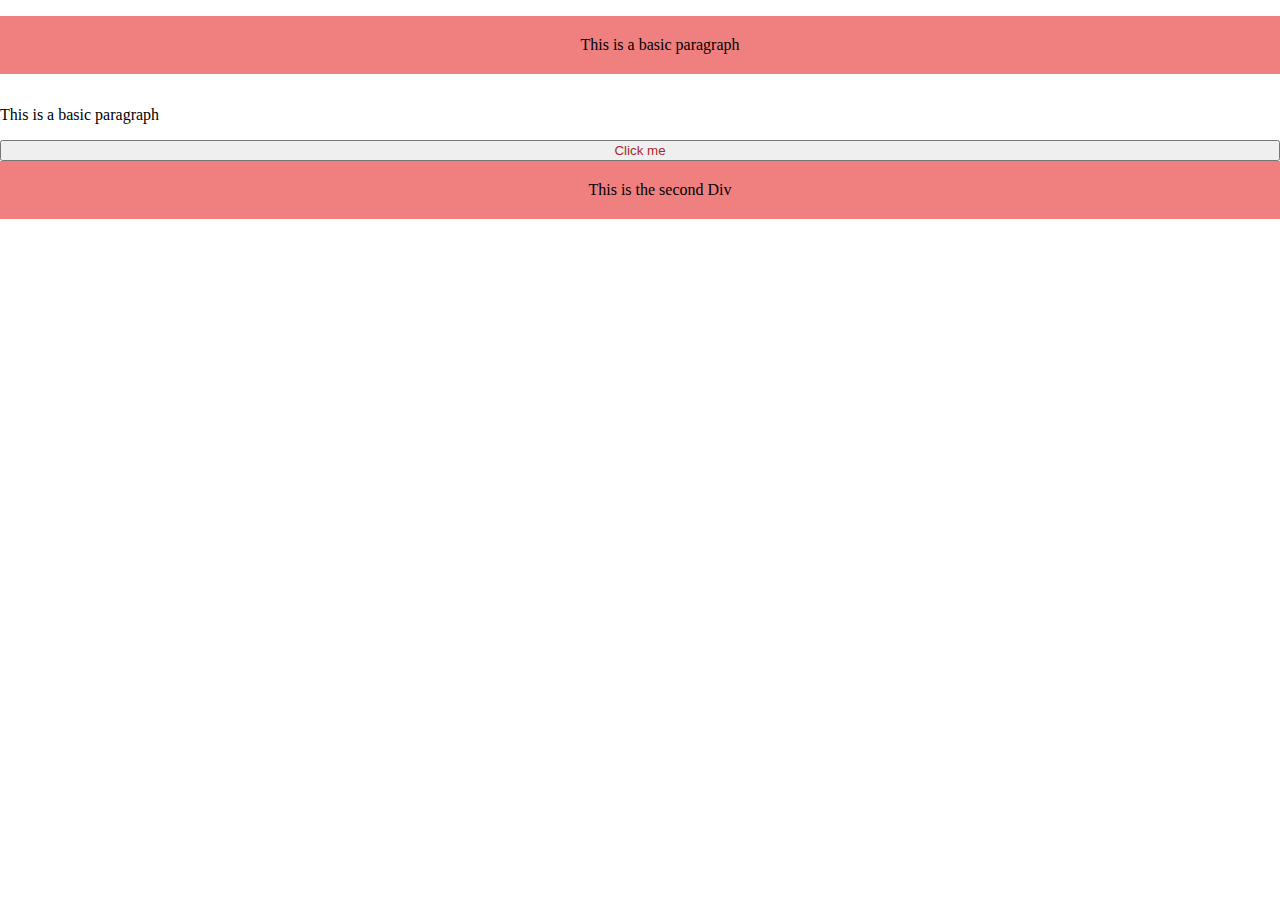
<file: class 03/example01/index.html>
<html lang="en">
  <head>
    <meta name="viewport" content="width=device-width, initial-scale=1.0" />
    <title>Document</title>

    <link rel="stylesheet" href="./styles.css" />

    <style>
      /* p {
        color: dodgerblue;
      }

      #para-1 {
        border: 1px solid red;
      }

      .class-01 {
        padding: 10px 16px;
      } */

      /* #para-1 {
        border: 1px solid yellow;
      } */
    </style>
  </head>
  <body>
    <div class="container">
      <p id="para-1" class="class-01 responsive-box">
        This is a basic paragraph
      </p>
      <p id="para-2" class="class-02">This is a basic paragraph</p>
      <button id="btn" class="class-01" style="color: brown">Click me</button>
    </div>

    <div class="responsive-box">This is the second Div</div>
  </body>
</html>
</file>
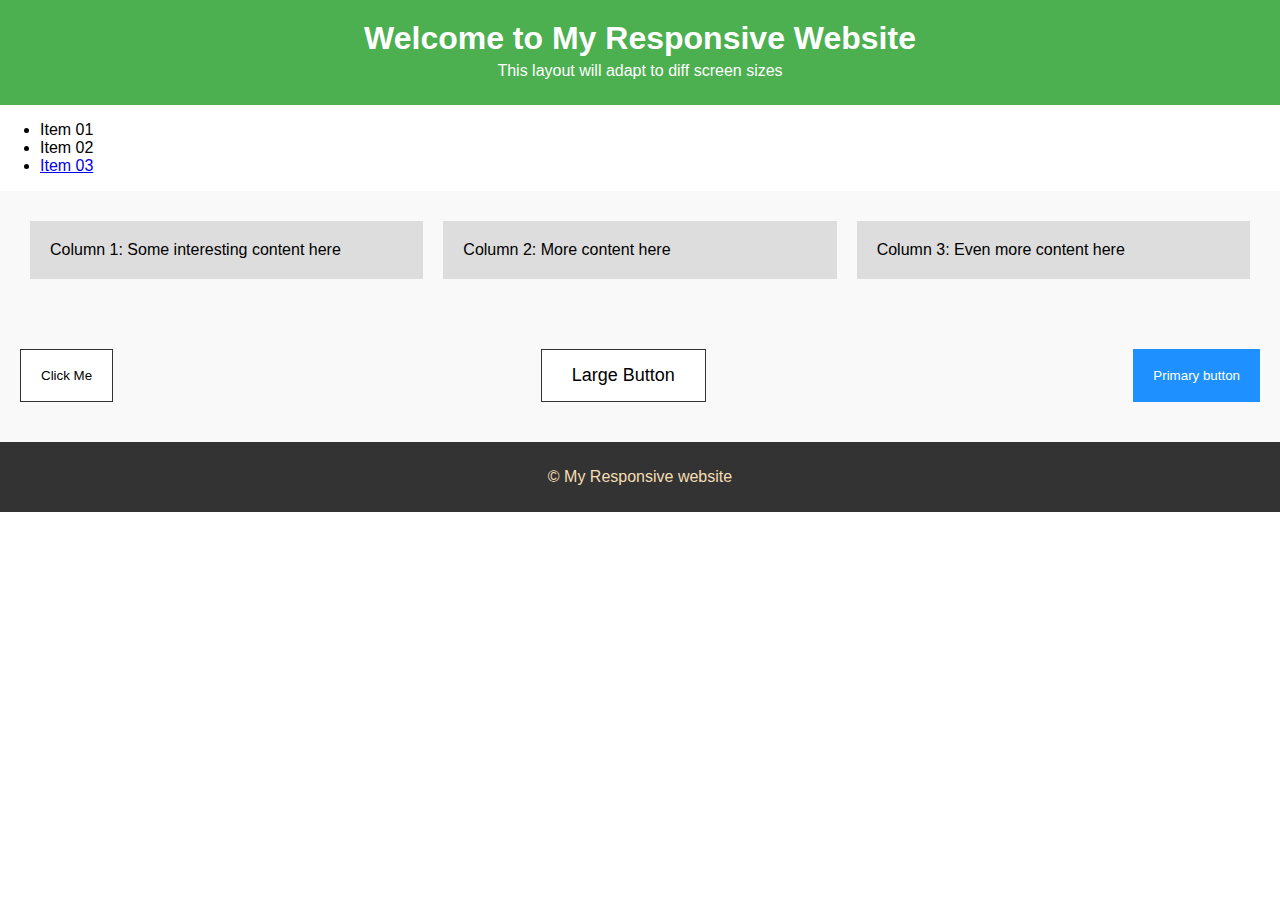
<file: class 03/example02/index.html>
<html lang="en">
  <head>
    <meta charset="UTF-8" />
    <meta http-equiv="X-UA-Compatible" content="IE=edge" />
    <meta name="viewport" content="width=device-width, initial-scale=1.0" />
    <title>Document</title>

    <link rel="stylesheet" href="./styles.css" />
  </head>
  <body>
    <header>
      <h1>Welcome to My Responsive Website</h1>
      <p>This layout will adapt to diff screen sizes</p>
    </header>

    <nav class="nav">
      <ul class="nav__list">
        <li class="nav__item">Item 01</li>

        <li class="nav__item">Item 02</li>

        <li class="nav__item">
          <a href="#" class="nav__link nav__item--active">Item 03</a>
        </li>
      </ul>
    </nav>

    <main>
      <section class="column">Column 1: Some interesting content here</section>
      <section class="column">Column 2: More content here</section>
      <section class="column">Column 3: Even more content here</section>
    </main>

    <main>
      <button class="button">Click Me</button>
      <button class="button button--large">Large Button</button>
      <button class="button button--primary">Primary button</button>
    </main>

    <footer>
      <p>&copy; My Responsive website</p>
    </footer>
  </body>
</html>

<!-- BEM Convention -->
<!-- Block -->
<!-- Element -->
<!-- Modifier -->
</file>
<file: class 03/example01/styles.css>
body {
  margin: 0;
}

.container {
  display: flex;
  flex-direction: column;
}

/* p {
  color: dodgerblue;
  width: 200px;
}

#para-1 {
  border: 1px solid red;
}

.class-01 {
  padding: 10px 16px;
}

#para-2 {
  color: darkblue;
  font-size: 32px;
  text-align: center;
  background-color: yellowgreen;
  border: 1px solid violet;
} */

.responsive-box {
  width: 100%;
  padding: 20px;
  background-color: lightcoral;
  text-align: center;
}

@media (max-width: 600px) {
  .responsive-box {
    background-color: lightgreen;
  }
}
</file>
<file: class 03/example02/styles.css>
body {
  font-family: Arial, Helvetica, sans-serif;
  margin: 0;
  padding: 0;
}

header {
  background-color: #4caf50;
  color: white;
  text-align: center;
  padding: 20px;
}

header h1 {
  margin: 0;
}

header p {
  margin: 5px 0;
}

main {
  display: flex;
  justify-content: space-between;
  padding: 20px;
  background-color: #f9f9f9;
}

.column {
  background-color: #ddd;
  padding: 20px;
  margin: 10px;
  flex: 1;
}

footer {
  text-align: center;
  padding: 10px;
  background-color: #333;
  color: wheat;
}

button {
  padding: 10px 20px;
  border: 1px solid #333;
  background-color: white;
  cursor: pointer;
  margin: 20px 0;
}

.button--large {
  padding: 15px 30px;
  font-size: 18px;
}

.button--primary {
  background-color: dodgerblue;
  color: white;
  border: none;
}

/* Tablet (768px to 1024px) */
@media (max-width: 1024px) {
  main {
    flex-direction: column;
  }

  .column {
    margin: 10px 0;
  }
}

/* Mobile (600px and below) */
@media (max-width: 600px) {
  header h1 {
    font-size: 24px;
  }

  header p {
    font-size: 14px;
  }

  .column {
    font-size: 14px;
    padding: 15px;
  }
}
</file>
